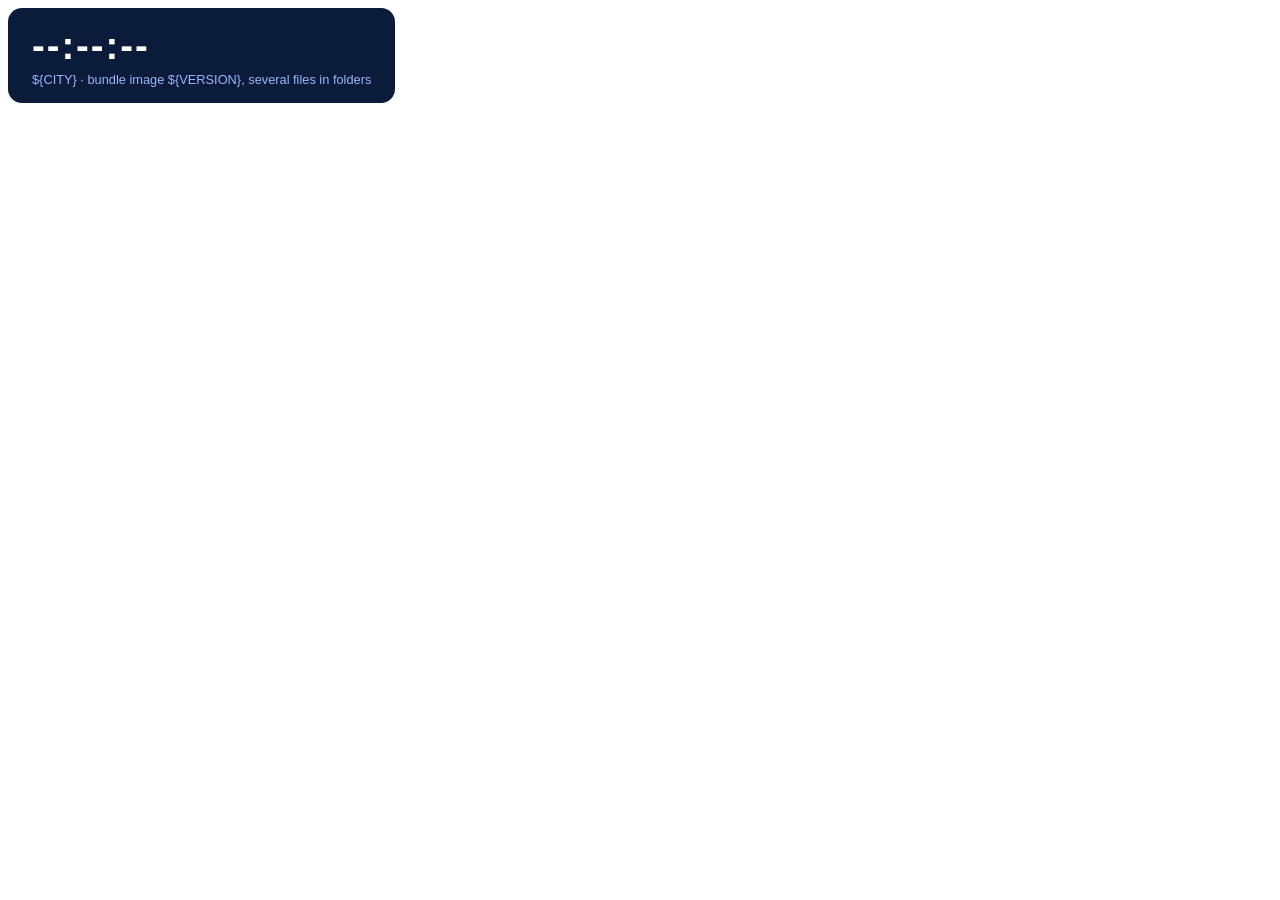
<file: samples/05-bundle-image/app/index.html>
<!DOCTYPE html>
<html>
  <head>
    <meta charset="utf-8">
    <link rel="stylesheet" href="assets/clock.css">
    <script src="assets/clock.js" data-zone="${TIME_ZONE}" defer></script>
  </head>
  <body>
    <div class="dxop-clock">
      <div class="dxop-clock__face" data-time>--:--:--</div>
      <div class="dxop-clock__label">${CITY} · bundle image ${VERSION}, several files in folders</div>
    </div>
  </body>
</html>
</file>
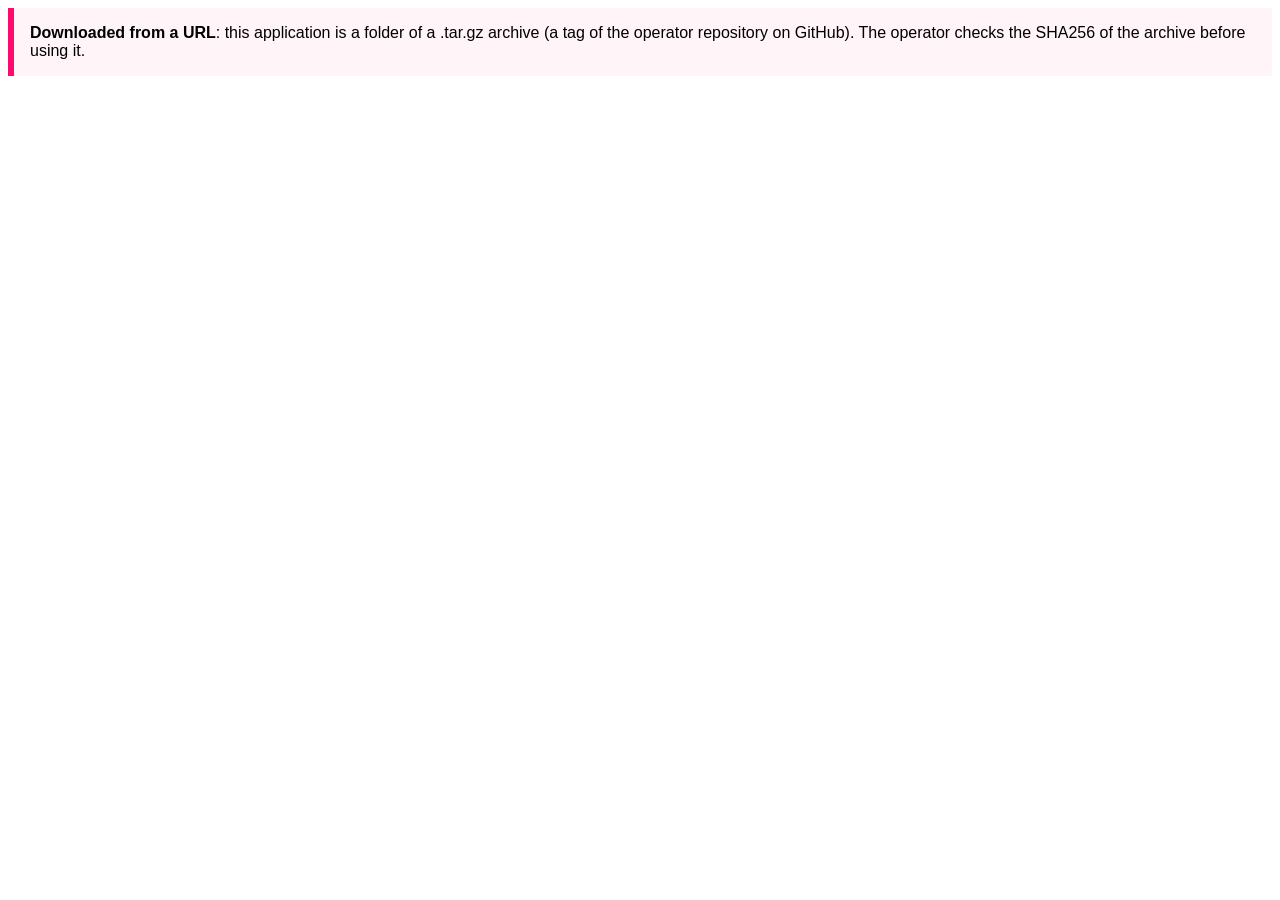
<file: samples/06-url/app/index.html>
<!DOCTYPE html>
<html>
  <head>
    <meta charset="utf-8">
    <style>.dxop-url { font-family: sans-serif; padding: 1rem; border-left: 6px solid #ff0a6c; background: #fff4f8; }</style>
  </head>
  <body>
    <div class="dxop-url">
      <b>Downloaded from a URL</b>: this application is a folder of a .tar.gz archive (a tag of the operator
      repository on GitHub). The operator checks the SHA256 of the archive before using it.
    </div>
  </body>
</html>
</file>
<file: samples/05-bundle-image/app/assets/clock.css>
/* Every rule is scoped to the application: global CSS would restyle the DX theme */
.dxop-clock { font-family: sans-serif; display: inline-block; padding: 1rem 1.5rem; border-radius: 14px; background: #0b1b3a; color: #fff; }
.dxop-clock__face { font-size: 2.4rem; font-weight: 700; letter-spacing: .05em; font-variant-numeric: tabular-nums; }
.dxop-clock__label { margin-top: .25rem; font-size: .8rem; color: #9fb3ff; }
</file>
